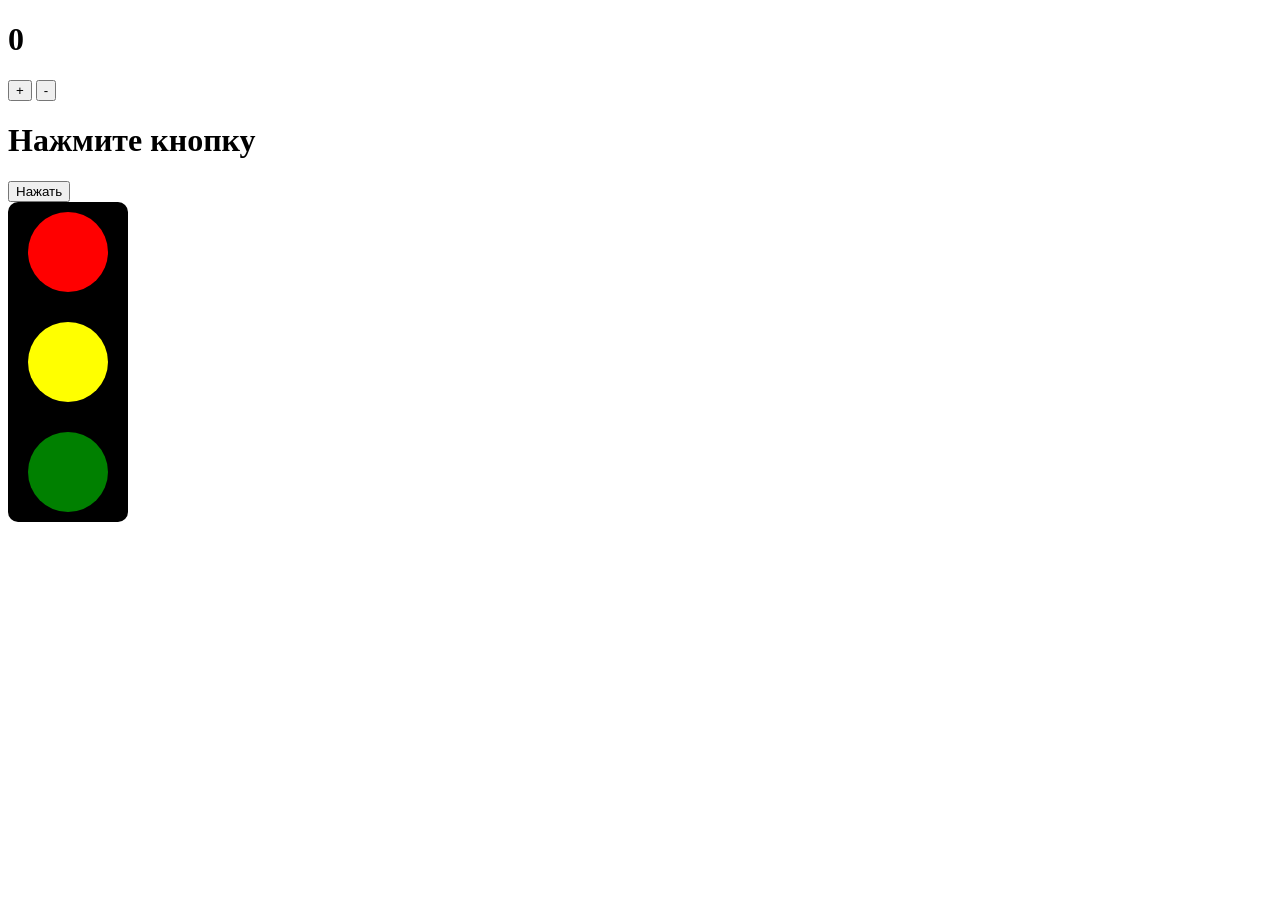
<file: HW4/index.html>
<!DOCTYPE html>
<html lang="en">
<head>
    <meta charset="UTF-8">
    <meta http-equiv="X-UA-Compatible" content="IE=edge">
    <meta name="viewport" content="width=device-width, initial-scale=1.0">
    <link rel="stylesheet" href="style.css">
    <title>Document</title>
</head>
<body>

    <!-- Задание - 1 -->

    <h1 id="counter">0</h1>
    <button i="incrementBtn">+</button>
    <button id="decrementBtn">-</button>
  
    <!-- Задание - 2 -->

    <h1 class="text">Нажмите кнопку</h1>
    <button class="btn">Нажать</button>

    <!-- Задание - 3 -->
    
    <div class="traffic-light">
        <div class="light red"></div>
        <div class="light yellow"></div>
        <div class="light green"></div>
    </div>

    <script src="script.js"></script>
</body>
</html>
</file>
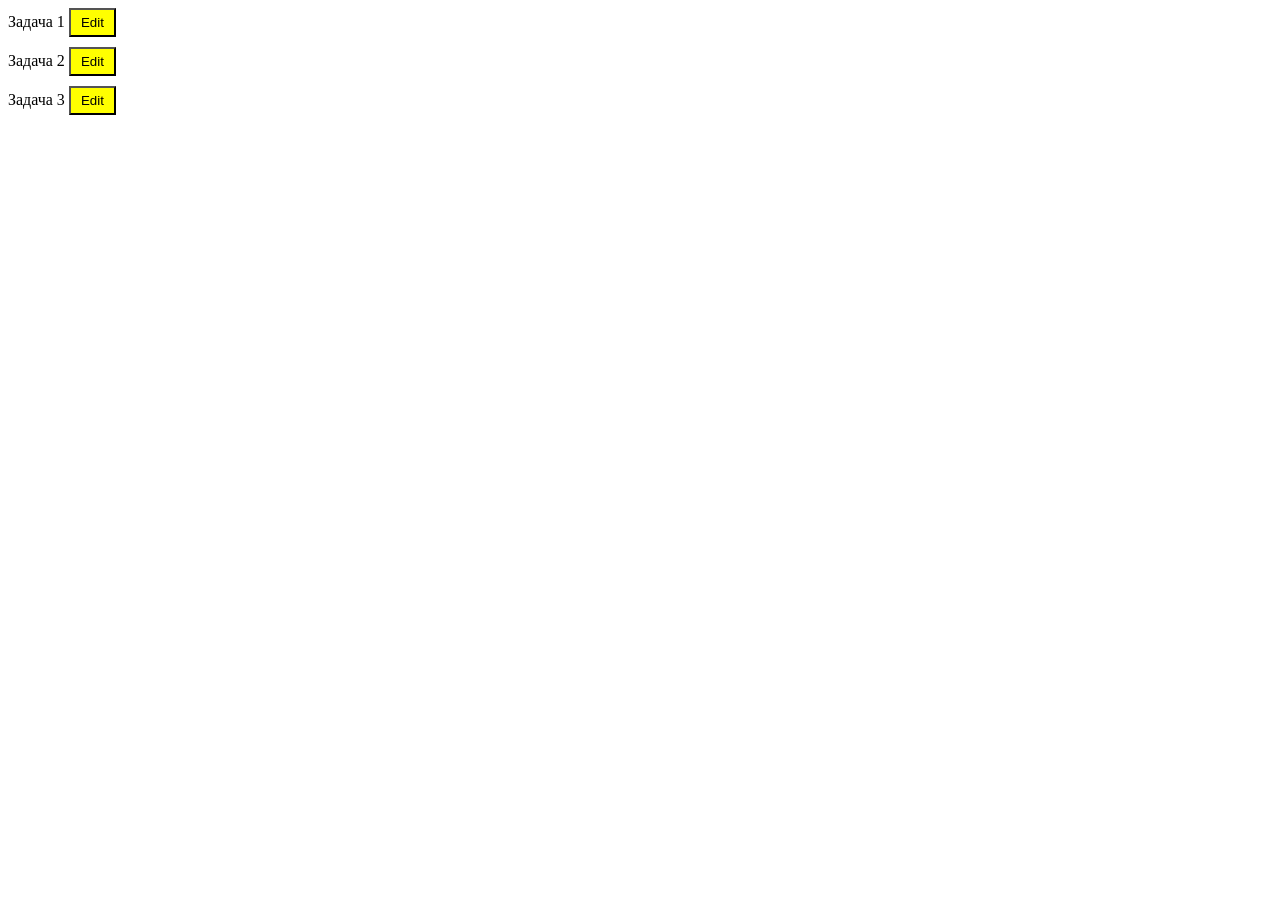
<file: HW5/index.html>
<!DOCTYPE html>
<html lang="en">
<head>
    <meta charset="UTF-8">
    <meta http-equiv="X-UA-Compatible" content="IE=edge">
    <meta name="viewport" content="width=device-width, initial-scale=1.0">
    <link rel="stylesheet" href="style.css">
    <title>Document</title>
</head>
<body>

  <!-- ДЗ 1 -->

  <!-- <div id="projectList">
    <div class="project">
      Проект 1
      <button class="delete-button">Delete</button>
    </div>
    <div class="project">
      Проект 2
      <button class="delete-button">Delete</button>
    </div>
    <div class="project">
      Проект 3
      <button class="delete-button">Delete</button>
    </div>
  </div> -->

  <!-- ДЗ 2 -->

  <div id="todoList">
    <div class="todo">
      Задача 1
      <button class="edit-button">Edit</button>
    </div>
    <div class="todo">
      Задача 2
      <button class="edit-button">Edit</button>
    </div>
    <div class="todo">
      Задача 3
      <button class="edit-button">Edit</button>
    </div>
  </div>

    <script src="script.js"></script>
</body>
</html>
</file>
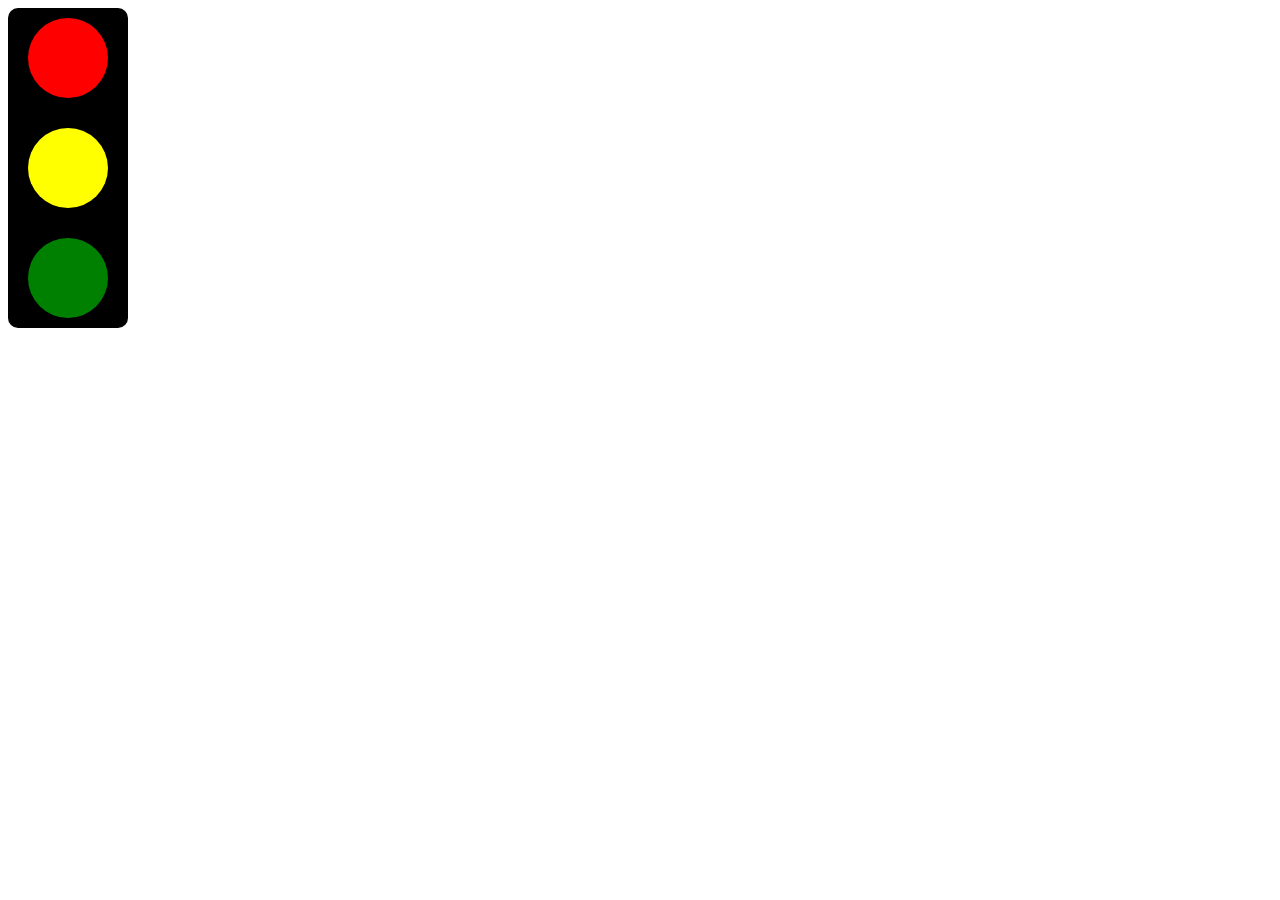
<file: HW7/index.html>
<!DOCTYPE html>
<html lang="en">
<head>
    <meta charset="UTF-8">
    <meta http-equiv="X-UA-Compatible" content="IE=edge">
    <meta name="viewport" content="width=device-width, initial-scale=1.0">
    <link rel="stylesheet" href="style.css">
    <title>Document</title>
</head>
<body>

  <!-- ДЗ 2 -->

  <div class="traffic-light">
    <div class="light red"></div>
    <div class="light yellow"></div>
    <div class="light green"></div>
  </div>  


    <script src="script.js"></script>
</body>
</html>
</file>
<file: HW4/style.css>
.traffic-light {
  width: 100px;
  height: 300px;
  background-color: black;
  border-radius: 10px;
  display: flex;
  flex-direction: column;
  justify-content: space-between;
  align-items: center;
  padding: 10px;
}

.light {
  width: 80px;
  height: 80px;
  border-radius: 50%;
}

.red {
  background-color: red;
}

.yellow {
  background-color: yellow;
}

.green {
  background-color: green;
}
    .green {
      color: green;
    }
    
    .red {
      color: red;
    }
</file>
<file: HW5/style.css>
.project {
  margin-bottom: 10px;
}
.delete-button {
  background-color: red;
  color: white;
  padding: 5px 10px;
  cursor: pointer;
}

.todo {
  margin-bottom: 10px;
}
.edit-button {
  background-color: yellow;
  color: black;
  padding: 5px 10px;
  cursor: pointer;
}
</file>
<file: HW7/style.css>
.traffic-light {
  width: 100px;
  height: 300px;
  background-color: black;
  border-radius: 10px;
  display: flex;
  flex-direction: column;
  justify-content: space-between;
  align-items: center;
  padding: 10px;
}

.light {
  width: 80px;
  height: 80px;
  border-radius: 50%;
}

.red {
  background-color: red;
}

.yellow {
  background-color: yellow;
}

.green {
  background-color: green;
}
</file>
